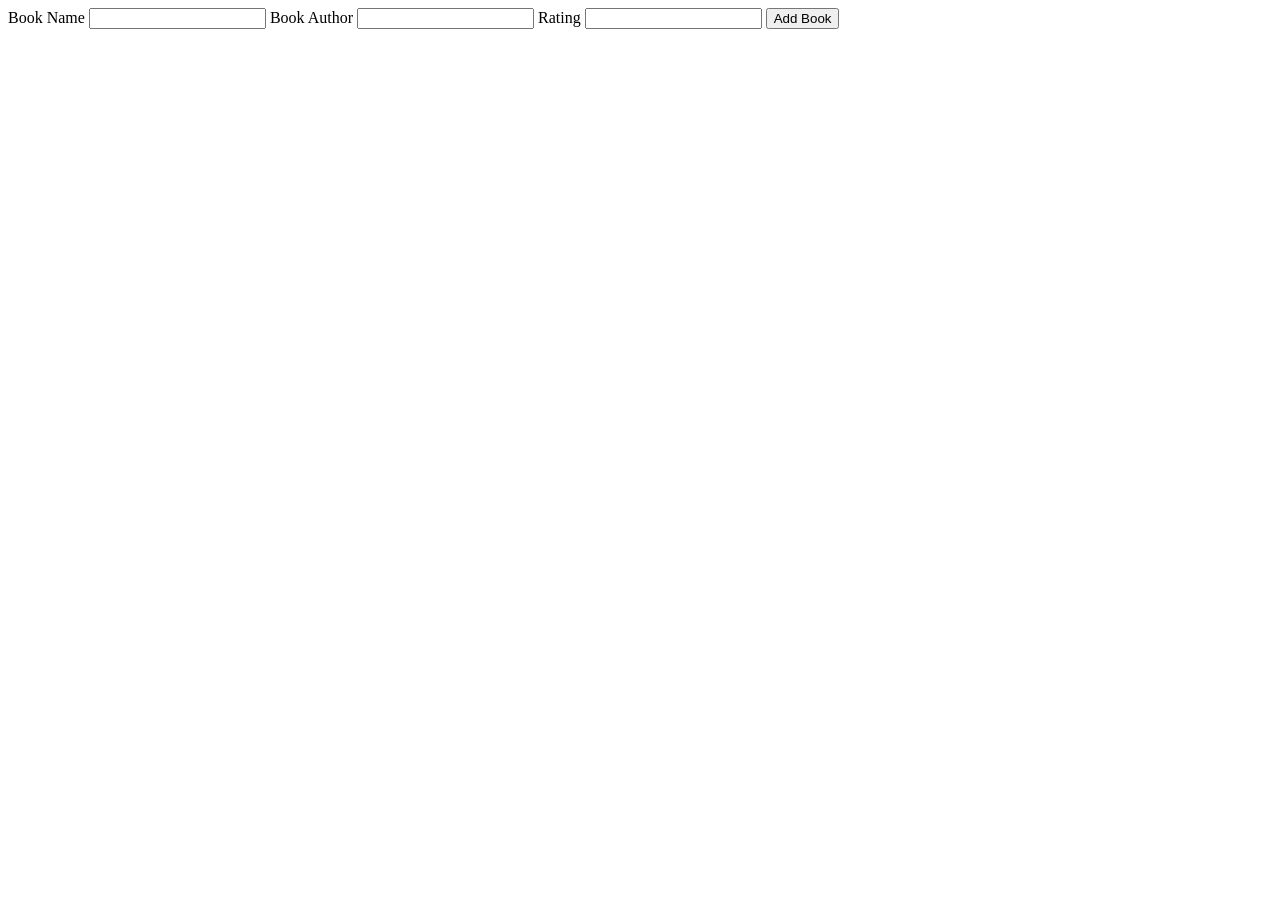
<file: flask-library/templates/add.html>
<!DOCTYPE html>
<html lang="en">
<head>
    <meta charset="UTF-8">
    <title>Add Book</title>
</head>
<body>
    <form action="/add" method="POST">
        <label>Book Name</label>
        <input type="text" name="title">
        <label>Book Author</label>
        <input type="text" name="author">
        <label>Rating</label>
        <input type="text" name="rating">
        <button type="submit">Add Book</button>
    </form>
</body>
</html>
</file>
